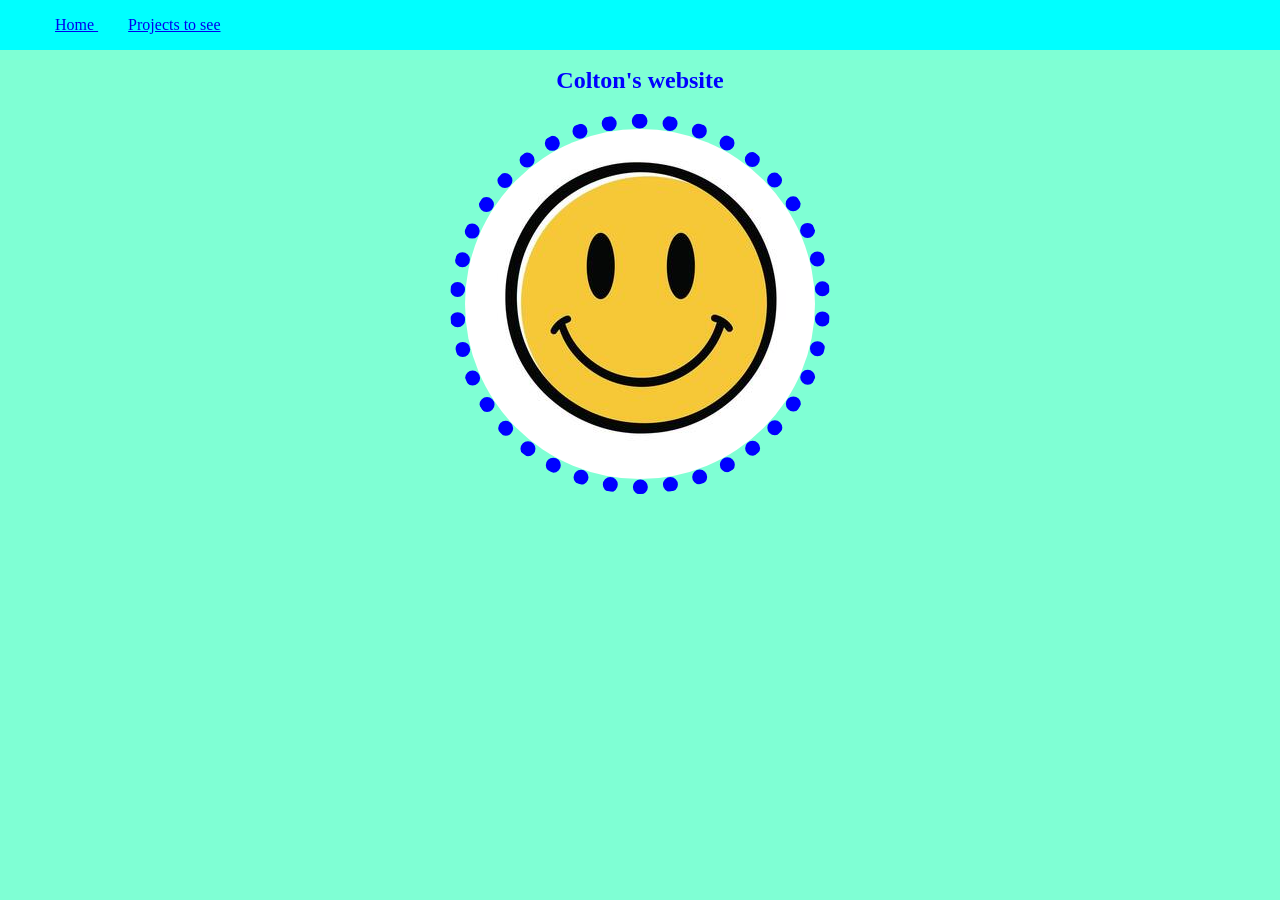
<file: index.html>
<!doctype html>
<html>
<head>
<meta charset="utf-8">
<title>index.html</title>
<link href="style.css" rel="stylesheet" type="text/css">
</head>
<style>
	ul{
		list-style-type: none;
		
	}
	nav{
		width: 100%;
		position: fixed;
		background-color: cyan;
		margin: 0;
		top: 0;
		padding: 0;
		left: 0;
	}
	li{
		display: inline;
		width: 200px;
		padding: 15px;
	}
	li:hover {
		background-color: black;
	}
	</style>
<body>
<nav>
	<ul>
  <li><a href="index.html"> Home </a></li>
	<li><a href="pagel.html"> Projects to see </a></li>
</ul>
</nav>
	<center>
  <h2>&nbsp; </h2>
  <h2>Colton's website</h2>
  <img src="happy-smiley-face-icon-yellow-circle-with-black-outline-eyes-and-smile-white-background-vector.jpg">
</center>
	</body>
</html>
</file>
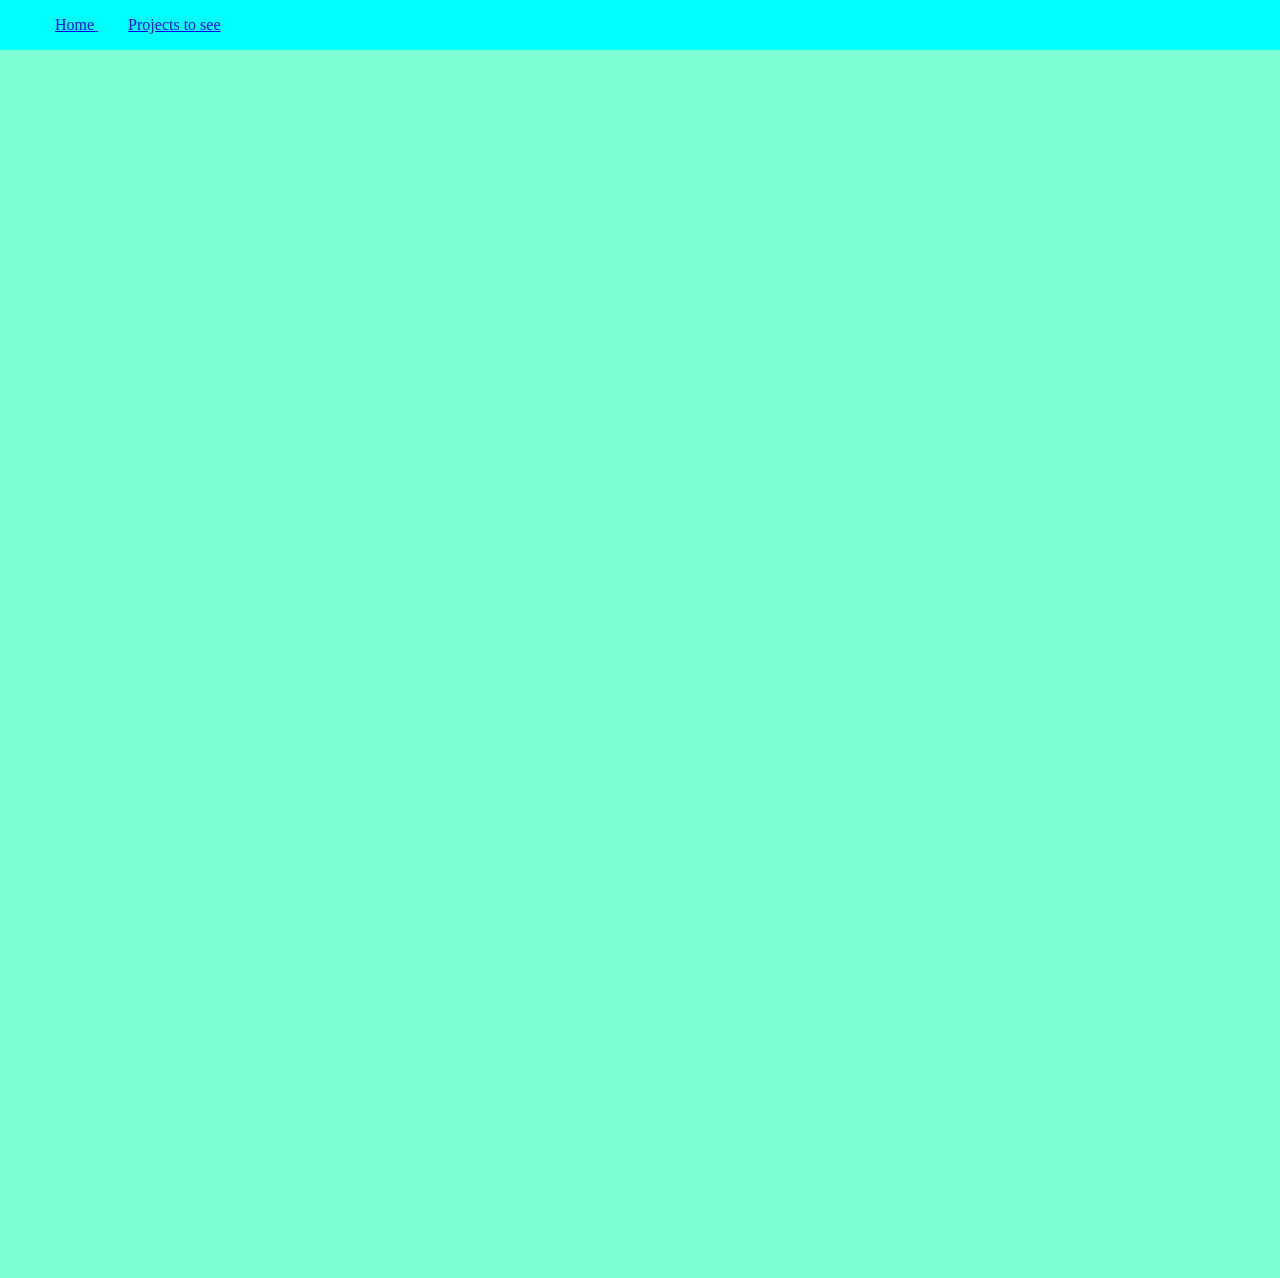
<file: pagel.html>
<html>
<head>
<meta charset="utf-8">
<title>Untitled Document</title>
</head>

<body>
<nav>
	<ul>
  <li><a href="index.html"> Home </a></li>
	<li><a href="pagel.html"> Projects to see </a></li>
</ul>
</nav>
	<br>
<iframe src="https://studio.code.org/projects/applab/56a16f15-1754-490d-bc18-349a5078f3e8/embed" width="392" height="620" style="border: 0px;" >
	</iframe>
<iframe src="https://scratch.mit.edu/projects/1272748377/embed" allowtransparency="true" width="485" height="402" frameborder="0" scrolling="no" allowfullscreen>
		</iframe>
<iframe width="392" height="620" style="border: 0px;" src="https://studio.code.org/projects/applab/3b67c0d7-4693-4503-83cb-ca925f8b37ed/embed"></iframe>
	</body>
	<style>
		body{background-color: aquamarine}
	ul{
		list-style-type: none;
		
	}
	nav{
		width: 100%;
		position: fixed;
		background-color: cyan;
		margin: 0;
		top: 0;
		padding: 0;
		left: 0;
	}
	li{
		display: inline;
		width: 200px;
		padding: 15px;
	}
	li:hover {
		background-color: black;
	}
	</style>
	</html>
</file>
<file: style.css>
@charset "utf-8";
/* CSS Document */

body {
	background-color: aquamarine;
}

h2 {
	color: blue;
	text-decoration: wavy 5px blue;
}
img {
	width: 350px;
	border: 15px dotted blue;
	border-radius: 50%;
}
img: hover {
	border:25px dashed black;
}
</file>
